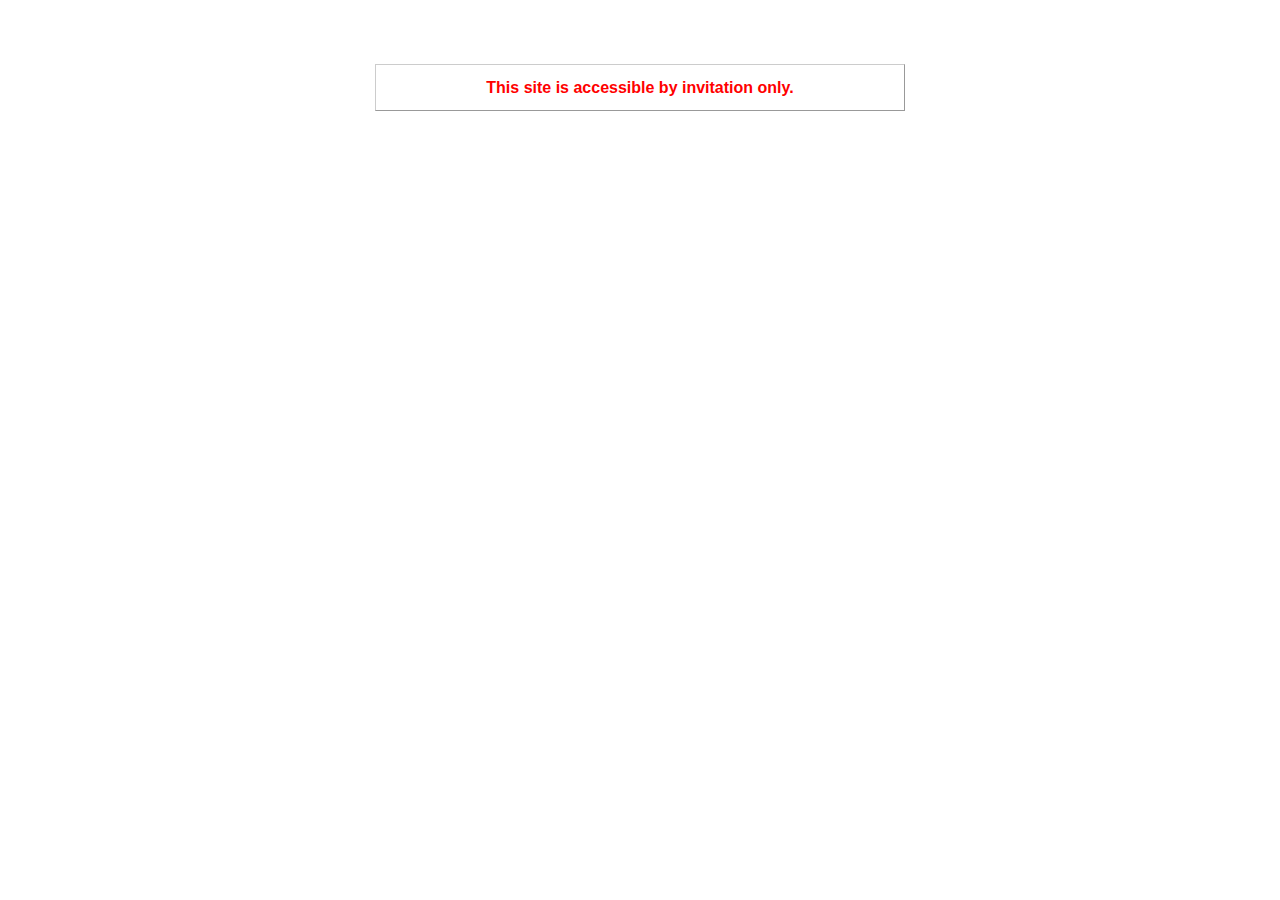
<file: public/index.html>
<!DOCTYPE html PUBLIC "-//W3C//DTD XHTML 1.0 Transitional//EN"
       "http://www.w3.org/TR/xhtml1/DTD/xhtml1-transitional.dtd">

<html xmlns="http://www.w3.org/1999/xhtml" xml:lang="en" lang="en">

<head>
  <meta http-equiv="content-type" content="text/html; charset=UTF-8" />
  <title>Ruby Workshop</title>
	<style type="text/css">
		body { background-color: #fff; color: #666; text-align: center; font-family: arial, sans-serif; }
		div.dialog {
			width: 25em;
			padding: 0 4em;
			margin: 4em auto 0 auto;
			border: 1px solid #ccc;
			border-right-color: #999;
			border-bottom-color: #999;
		}
		h1 { font-size: 100%; color: #f00; line-height: 1.5em; }
	</style>
</head>

<body>
  <div class="dialog">
    <h1>This site is accessible by invitation only.</h1>
  </div>
</body>
</html>
</file>
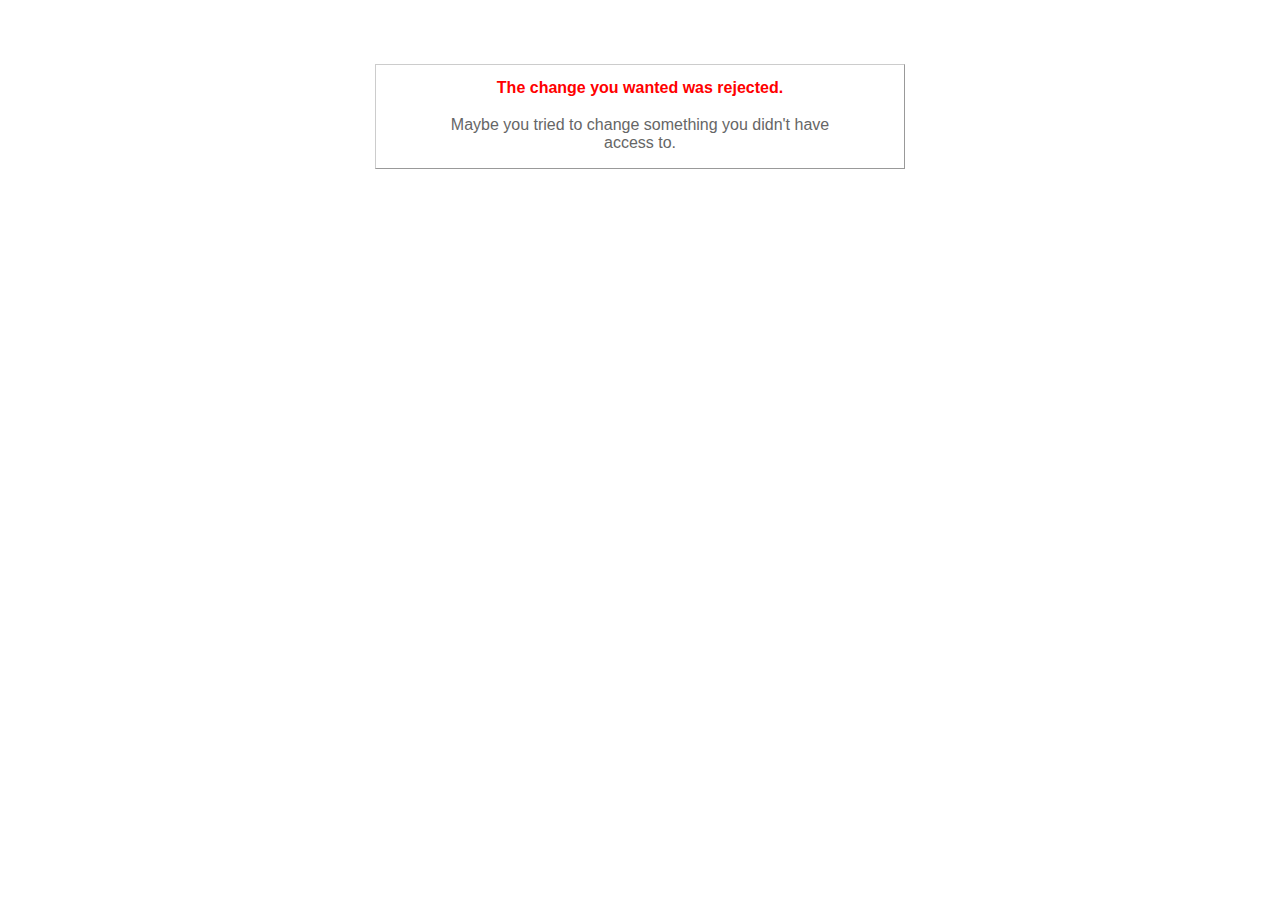
<file: public/422.html>
<!DOCTYPE html PUBLIC "-//W3C//DTD XHTML 1.0 Transitional//EN"
       "http://www.w3.org/TR/xhtml1/DTD/xhtml1-transitional.dtd">

<html xmlns="http://www.w3.org/1999/xhtml" xml:lang="en" lang="en">

<head>
  <meta http-equiv="content-type" content="text/html; charset=UTF-8" />
  <title>The change you wanted was rejected (422)</title>
	<style type="text/css">
		body { background-color: #fff; color: #666; text-align: center; font-family: arial, sans-serif; }
		div.dialog {
			width: 25em;
			padding: 0 4em;
			margin: 4em auto 0 auto;
			border: 1px solid #ccc;
			border-right-color: #999;
			border-bottom-color: #999;
		}
		h1 { font-size: 100%; color: #f00; line-height: 1.5em; }
	</style>
</head>

<body>
  <!-- This file lives in public/422.html -->
  <div class="dialog">
    <h1>The change you wanted was rejected.</h1>
    <p>Maybe you tried to change something you didn't have access to.</p>
  </div>
</body>
</html>
</file>
